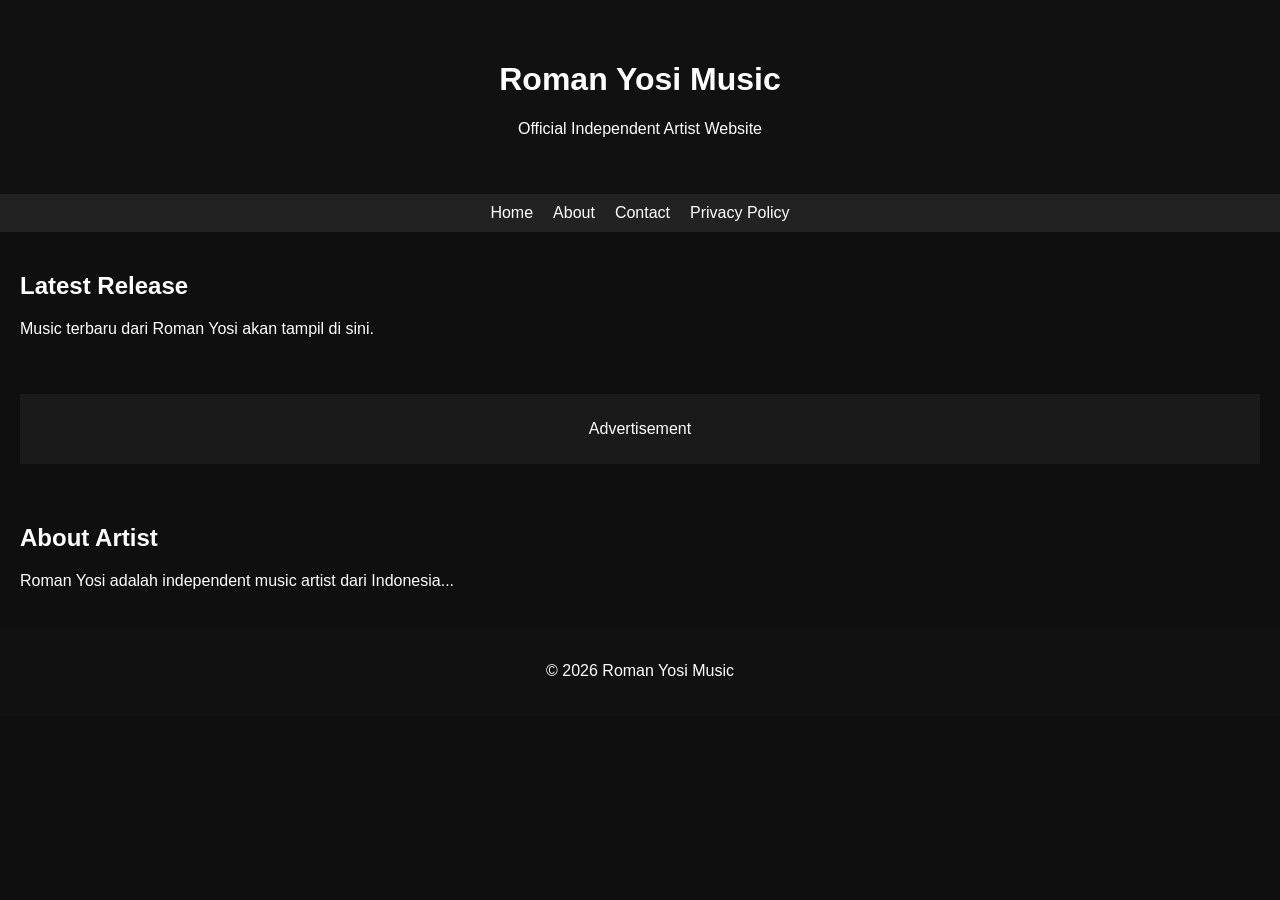
<file: index.html>
<!DOCTYPE html>
<html lang="id">
<head>
  <meta charset="UTF-8">
  <title>Roman Yosi Music Official</title>
  <link rel="stylesheet" href="style.css">

  <!-- AdSense Script (nanti ganti dengan ID kamu) -->
  <script async src="https://pagead2.googlesyndication.com/pagead/js/adsbygoogle.js"></script>
</head>

<body>

<header>
  <h1>Roman Yosi Music</h1>
  <p>Official Independent Artist Website</p>
</header>

<nav>
  <a href="index.html">Home</a>
  <a href="about.html">About</a>
  <a href="contact.html">Contact</a>
  <a href="privacy.html">Privacy Policy</a>
</nav>

<section>
  <h2>Latest Release</h2>
  <p>Music terbaru dari Roman Yosi akan tampil di sini.</p>
</section>

<!-- IKLAN 1 -->
<div class="ads">
  <p>Advertisement</p>

  <!-- AdSense Unit -->
  <ins class="adsbygoogle"
       style="display:block"
       data-ad-client="ca-pub-XXXXXXXX"
       data-ad-slot="1234567890"
       data-ad-format="auto"></ins>

  <script>
    (adsbygoogle = window.adsbygoogle || []).push({});
  </script>
</div>

<section>
  <h2>About Artist</h2>
  <p>Roman Yosi adalah independent music artist dari Indonesia...</p>
</section>

<footer>
  <p>© 2026 Roman Yosi Music</p>
</footer>

</body>
</html>
</file>
<file: style.css>
body {
  font-family: Arial;
  margin: 0;
  background: #0f0f0f;
  color: white;
}

header {
  text-align: center;
  padding: 40px;
  background: #111;
}

nav {
  display: flex;
  justify-content: center;
  gap: 20px;
  background: #222;
  padding: 10px;
}

nav a {
  color: white;
  text-decoration: none;
}

section {
  padding: 20px;
}

.ads {
  margin: 20px;
  padding: 10px;
  background: #1a1a1a;
  text-align: center;
}

footer {
  text-align: center;
  padding: 20px;
  background: #111;
}
</file>
